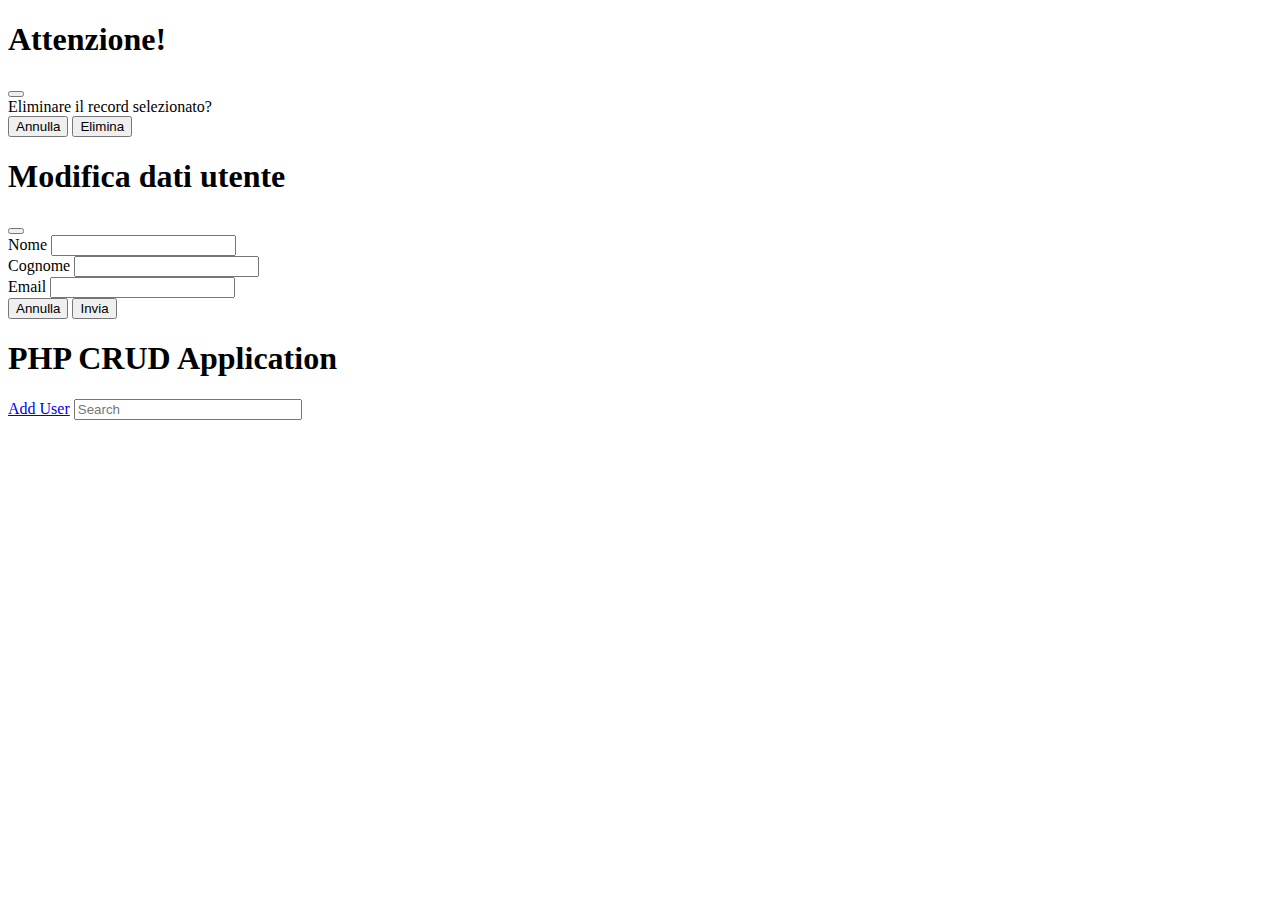
<file: index.html>
<!DOCTYPE html>
<html lang="en">
<head>

    <title>PHP CRUD</title>
    <meta charset="UTF-8">
    <meta http-equiv="X-UA-Compatible" content="IE=edge">
    <meta name="viewport" content="width=device-width, initial-scale=1.0">
    <link href="https://cdn.jsdelivr.net/npm/bootstrap@5.2.0/dist/css/bootstrap.min.css" 
    rel="stylesheet" integrity="sha384-gH2yIJqKdNHPEq0n4Mqa/HGKIhSkIHeL5AyhkYV8i59U5AR6csBvApHHNl/vI1Bx" crossorigin="anonymous">
    <link rel="stylesheet" href="./style.css"></href>
    <link rel="stylesheet" href="https://cdn.jsdelivr.net/npm/bootstrap-icons@1.9.1/font/bootstrap-icons.css">
    
</head>
<body>


          <!-- Modal -->
          <div class="modal fade" id="modal-delete" tabindex="-1" aria-labelledby="modal-deleteLabel" aria-hidden="true">
            <div class="modal-dialog modal-dialog-centered">
              <div class="modal-content">
                <div class="modal-header">
                  <h1 class="modal-title fs-5" id="modal-deleteLabel">Attenzione!</h1>
                  <button type="button" class="btn-close" data-bs-dismiss="modal" aria-label="Close"></button>
                </div>
                <div class="modal-body">
                  Eliminare il record selezionato?
                </div>
                <div class="modal-footer">
                  <button type="button" class="btn btn-primary" data-bs-dismiss="modal">Annulla</button>
                  <button type="button" class="btn btn-primary btn-danger" id="modal-delete-btn" data-bs-dismiss="modal">Elimina</button>
                </div>
              </div>
            </div>
          </div>

            
            <!-- Modal -->
            <div class="modal fade" id="modal-update" tabindex="-1" aria-labelledby="modal-updateLabel" aria-hidden="true">
              <div class="modal-dialog">
                <div class="modal-content">
                  <div class="modal-header">
                    <h1 class="modal-title fs-5" id="modal-updateLabel">Modifica dati utente</h1>
                    <button type="button" class="btn-close" data-bs-dismiss="modal" aria-label="Close"></button>
                  </div>

                  <form id="update-user" autocomplete="off" method="POST" action="">
                    <div class="modal-body">
                
                        <div class="row gy-3">
              
                            <div class="col-12">
                                <label class="form-label" for="Nome">Nome</label>
                                <input class="form-control" type="text" name="Nome" id="Nome" value="" required>
                            </div>
                            <div class="col-12">
                                <label class="form-label" for="Cognome" >Cognome</label>
                                <input class="form-control" type="text" name="Cognome" id="Cognome" value="" required>
                            </div>
                            <div class="col">
                                <label class="form-label" for="Email">Email</label>
                                <input class="form-control" type="email" name="Email" id="Email" value="" required>
                            </div>  

                        </div>

                    </div>
              
                      <div class="modal-footer">
                        <button type="button" class="btn btn-secondary" data-bs-dismiss="modal">Annulla</button>
                        <button type="submit" class="btn btn-primary" id="modal-update-btn">Invia</button>
                      </div>
                  </form>

                </div>
              </div>
            </div>


    <div class="table-container container-md my-5" id="table-container">
        <nav>
          <h1 class="text-center display-2 mb-5 fw-normal position">PHP CRUD Application</h1>
        </nav>

        <div class="div d-flex flex-column flex-sm-row justify-content-sm-between gap-4 mb-4">
          <a href="newUser.html" class="btn btn-dark add-user">Add User</a>
          <input onkeyup="filtraTabella(event)" class="rounded-2 p-1 ps-2 searchbar" type="text" placeholder="Search" aria-label="Search" value="" id="searchBar">
        </div>           
    </div>
    

    <script src="https://cdn.jsdelivr.net/npm/bootstrap@5.2.0/dist/js/bootstrap.bundle.min.js" 
    integrity="sha384-A3rJD856KowSb7dwlZdYEkO39Gagi7vIsF0jrRAoQmDKKtQBHUuLZ9AsSv4jD4Xa" crossorigin="anonymous"></script>

    <script src="main-fetch.js"></script>

</body>
</html>
</file>
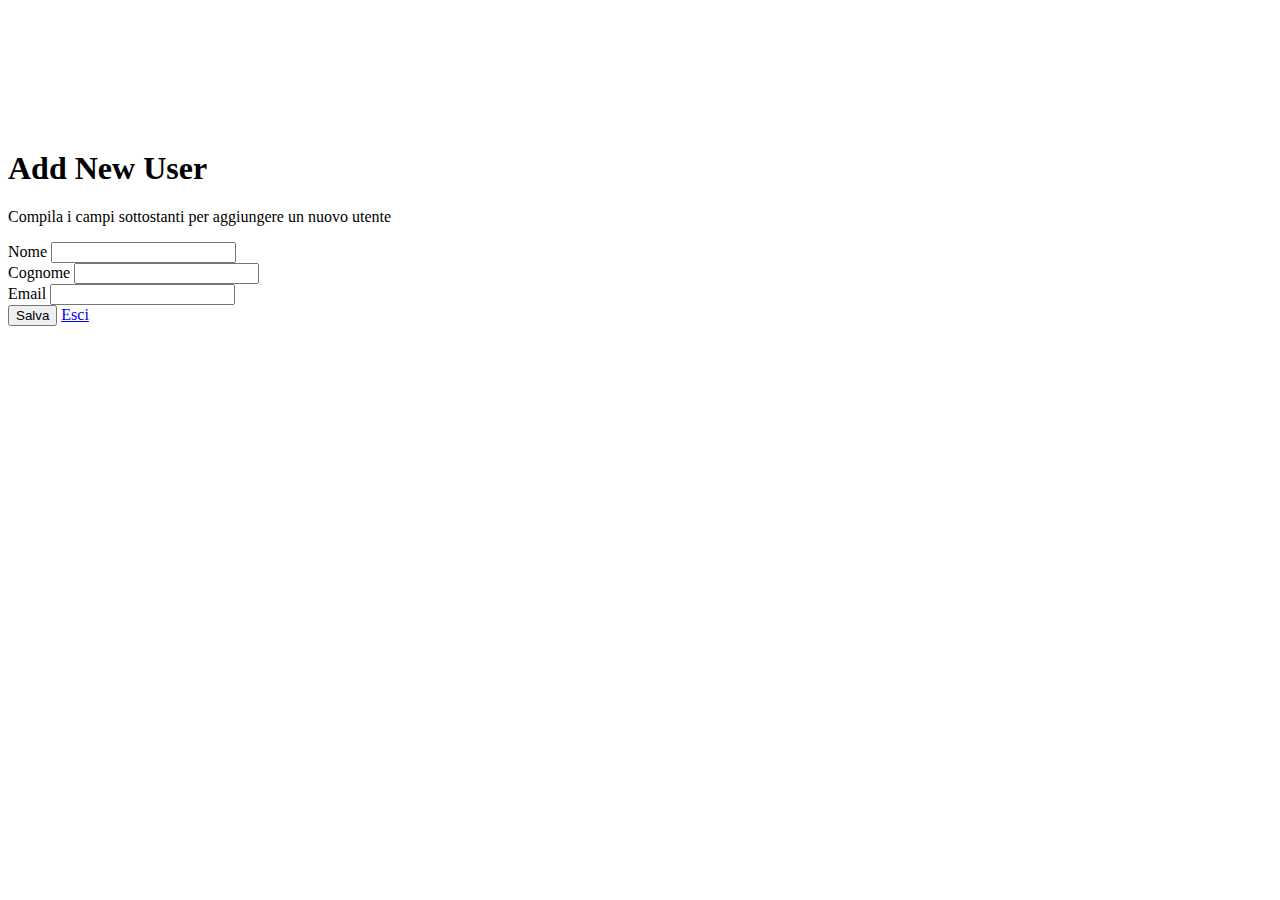
<file: newUser.html>
<!DOCTYPE html>
<html lang="en">
<head>
    <title>Create new user</title>
    <meta charset="UTF-8">
    <meta http-equiv="X-UA-Compatible" content="IE=edge">
    <meta name="viewport" content="width=device-width, initial-scale=1.0">
    <link href="https://cdn.jsdelivr.net/npm/bootstrap@5.2.0/dist/css/bootstrap.min.css" 
    rel="stylesheet" integrity="sha384-gH2yIJqKdNHPEq0n4Mqa/HGKIhSkIHeL5AyhkYV8i59U5AR6csBvApHHNl/vI1Bx" crossorigin="anonymous">
    <link rel="stylesheet" href="https://cdn.jsdelivr.net/npm/bootstrap-icons@1.9.1/font/bootstrap-icons.css">
    <link rel="stylesheet" href="style.css">
    
    
</head>
<body>

    <div class="new-user-container container-md" id="table-container">
        <nav class="mb-5">
            <h1 class="text-center fs-1">Add New User</h1>
            <p class="text-muted text-center">Compila i campi sottostanti per aggiungere un nuovo utente</p>
        </nav>
            
            <form id="create-user" autocomplete="off" method="POST">

                <div class="row gy-3">

                    <div class="col-12 col-sm-6">
                        <label class="form-label" for="Nome">Nome</label>
                        <input class="form-control" type="text" name="Nome" id="Nome" required>
                    </div>
                    <div class="col-12 col-sm-6">
                        <label class="form-label" for="Cognome" >Cognome</label>
                        <input class="form-control" type="text" name="Cognome" id="Cognome" required>
                    </div>
                    <div class="col">
                        <label class="form-label" for="Email">Email</label>
                        <input class="form-control" type="email" name="Email" id="Email" required>
                    </div>        
                </div>

                <div class="mt-4">
                    <button class="btn btn-success me-2" type="submit" name="submit" id="submit">Salva</button>
                    <a href="index.html" class="btn btn-danger">Esci</a>
                </div>
                
            </form>      

    </div>

    <script src="https://cdn.jsdelivr.net/npm/bootstrap@5.2.0/dist/js/bootstrap.bundle.min.js" 
    integrity="sha384-A3rJD856KowSb7dwlZdYEkO39Gagi7vIsF0jrRAoQmDKKtQBHUuLZ9AsSv4jD4Xa" crossorigin="anonymous"></script>
    <script src="create-request.js"></script>
</body>
</html>
</file>
<file: style.css>
.new-user-container { 
    max-width: 700px;
    width: 90%;
    margin-top: clamp(60px,18.75vw,150px);
}

.searchbar{
    width: clamp(13.75rem,13vw,15.625rem);
}

.add-user{
    max-width: fit-content;
}
</file>
